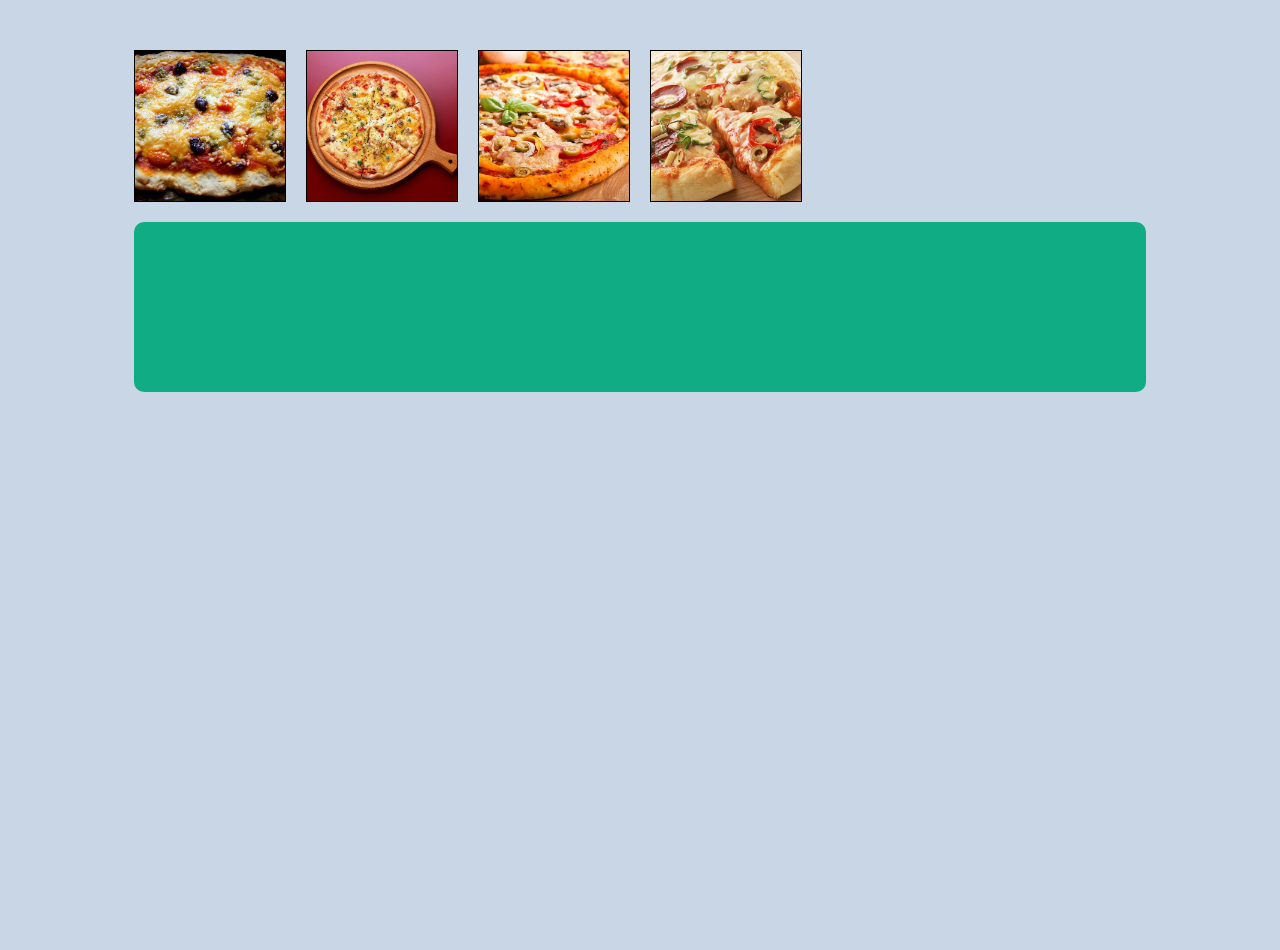
<file: drag/index.html>
<!DOCTYPE html>
<html lang="en">

<head>
  <meta charset="UTF-8">
  <meta name="viewport" content="width=device-width, initial-scale=1.0">
  <meta http-equiv="X-UA-Compatible" content="ie=edge">
  <title>Drag</title>
  <link rel="stylesheet" href="../common.css">
  <link rel="stylesheet" href="./main.css">
</head>

<body>

  <div class="wrap">
    <div class="images">
      <ul class="images__list">
        <li class="images__item" draggable="true">
          <img src="../img/1.jpeg" alt="" class="images__pic">
        </li>
        <li class="images__item" draggable="true">
          <img src="../img/2.jpeg" alt="" class="images__pic">
        </li>
        <li class="images__item" draggable="true">
          <img src="../img/3.jpeg" alt="" class="images__pic">
        </li>
        <li class="images__item" draggable="true">
          <img src="../img/4.jpeg" alt="" class="images__pic">
        </li>
      </ul>
    </div>
    <div class="dropzone">
      <ul class="drop-list">
      </ul>
    </div>
  </div>

  <script src="./drag.js"></script>
</body>
</html>
</file>
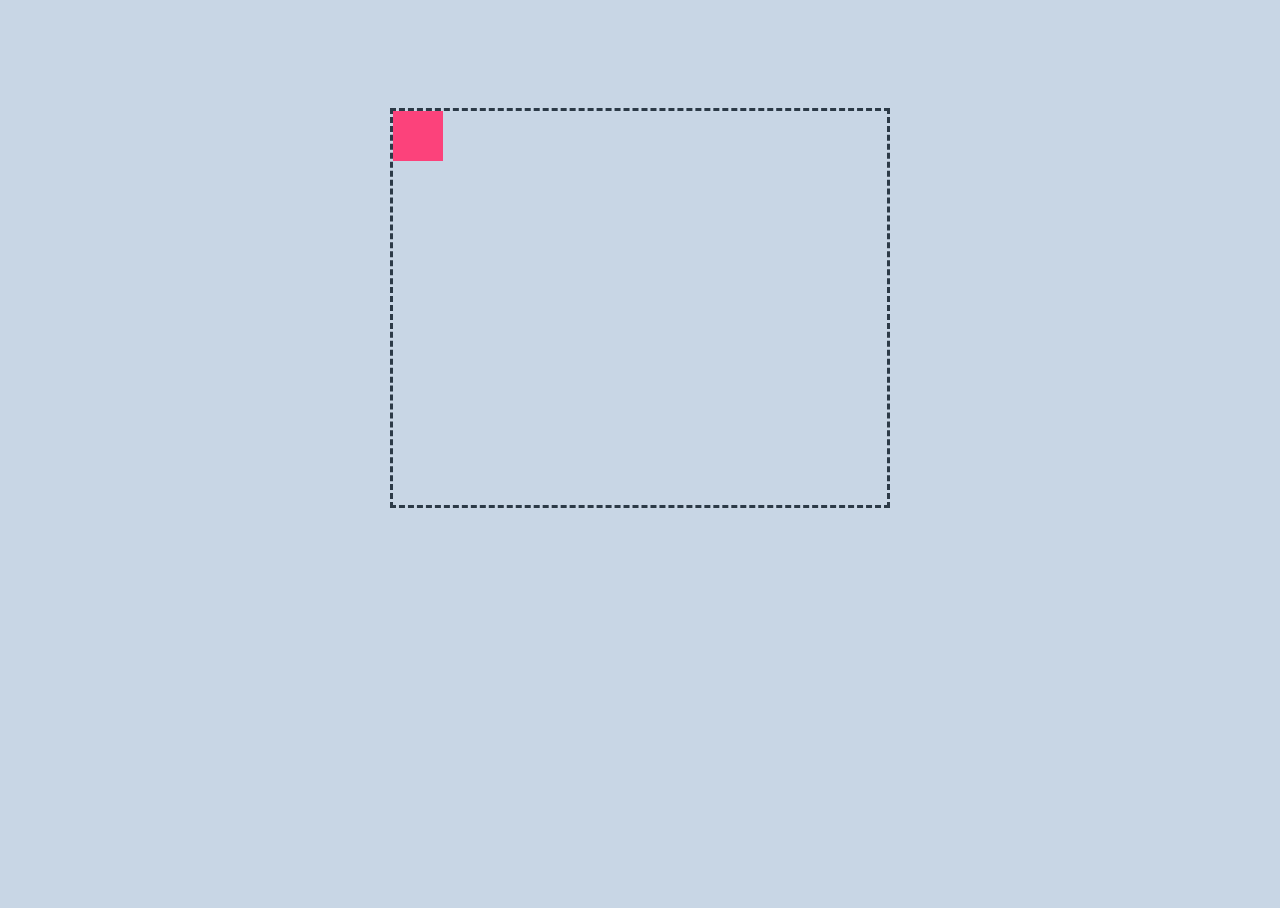
<file: mousemove/index.html>
<!DOCTYPE html>
<html lang="en">
<head>
  <meta charset="UTF-8">
  <meta name="viewport" content="width=device-width, initial-scale=1.0">
  <meta http-equiv="X-UA-Compatible" content="ie=edge">
  <title>Mousemove</title>
  <link rel="stylesheet" href="../main.css">
</head>
<body>
  <div id="wrap">
    <div id="block"></div>
  </div>
  <script src="./mouseover.js"></script>
</body>
</html>
</file>
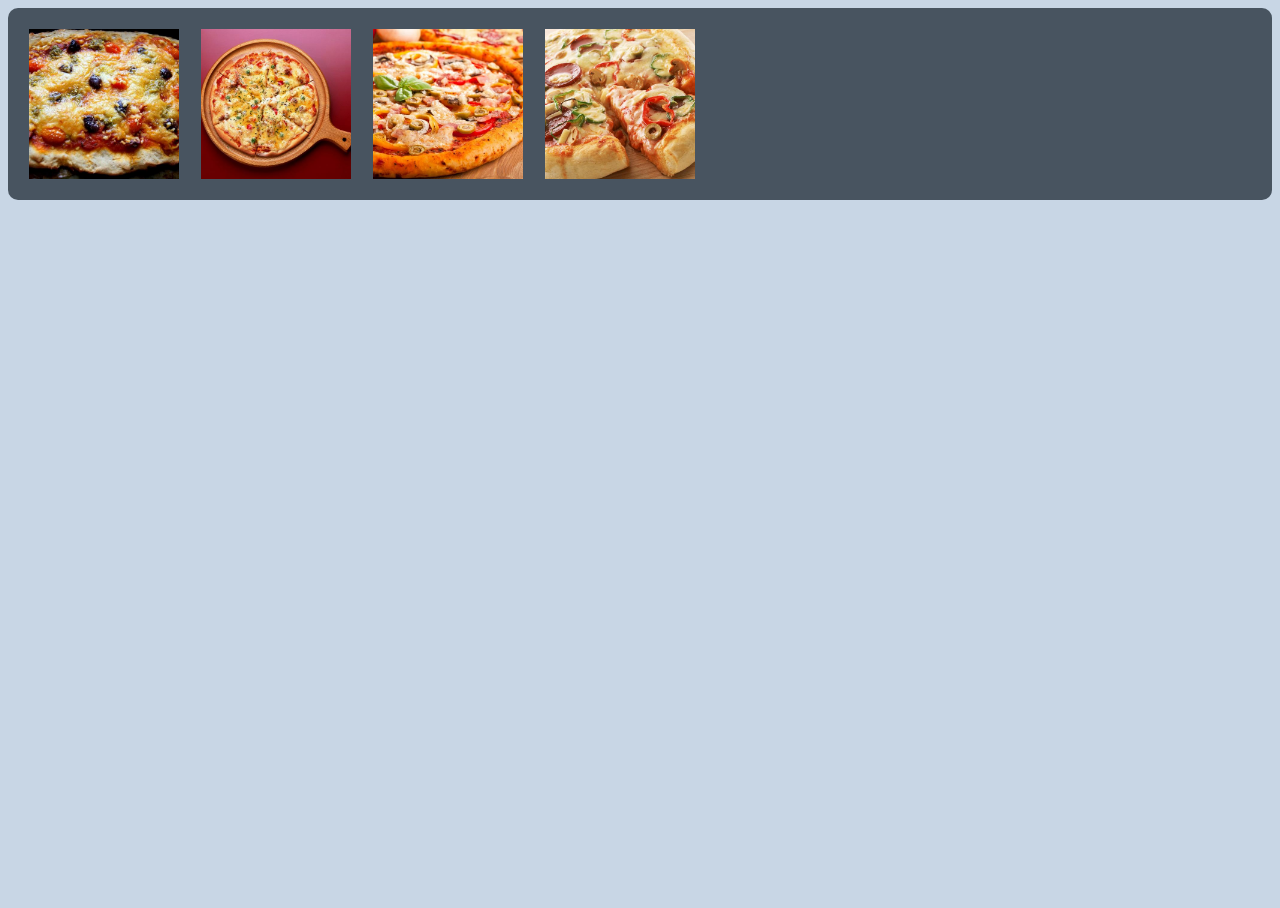
<file: sortable/index.html>
<!DOCTYPE html>
<html lang="en">

<head>
  <meta charset="UTF-8">
  <meta name="viewport" content="width=device-width, initial-scale=1.0">
  <meta http-equiv="X-UA-Compatible" content="ie=edge">
  <title>Sortable</title>
  <link rel="stylesheet" href="../common.css">
  <link rel="stylesheet" href="./main.css">
</head>

<body>
  <div class="wrap wrap--sortable">
    <div class="sortable">
      <ul class="sortable__list">
        <li class="sortable__item">
          <img src="../img/1.jpeg" alt="" class="sortable__pic">
        </li>
        <li class="sortable__item">
          <img src="../img/2.jpeg" alt="" class="sortable__pic">
        </li>
        <li class="sortable__item">
          <img src="../img/3.jpeg" alt="" class="sortable__pic">
        </li>
        <li class="sortable__item">
          <img src="../img/4.jpeg" alt="" class="sortable__pic">
        </li>
      </ul>
    </div>
  </div>
  <script src="./sort.js"></script>
</body>
</html>
</file>
<file: common.css>
body, html {
  height: 100%;
}

body {
  text-align: center;
  background: #c8d6e5;
  font-family: 'Segoe UI', Tahoma, Geneva, Verdana, sans-serif;
}

ul {
  list-style: none;
  padding: 0;
  margin: 0;
}
</file>
<file: drag/main.css>
.wrap {
  text-align: left;
  margin: 50px 10%;
}

.images {
  min-height: 150px;
  margin-bottom: 20px;
}

.images__list {
  display: flex;
}

.images__item {
  border: 1px solid black;
  width: 150px;
  height: 150px;
  margin-right: 20px;
}

.images__pic {
  max-width: 100%;
  max-height: 100%;
  pointer-events: none;
}

.dropzone {
  flex: 1;
  padding: 10px;
  background: #10ac84;
  border-radius: 10px;
  min-height: 150px;
  transition: .3s;
}

.active {
  background: #ff9f43;
}

.drop-list__item {
  display: inline-block;
  width: 150px;
  height: 150px;
  margin-right: 20px;
  border: 1px dashed transparent;
}

.drop-list__img {
  display: block;
  max-width: 100%;
  max-height: 100%;
}
</file>
<file: main.css>
body, html {
  height: 100%;
}

body {
  text-align: center;
  background: #c8d6e5;
  font-family: 'Segoe UI', Tahoma, Geneva, Verdana, sans-serif;
}

#wrap {
	width: 500px;
	height: 400px;
	border: 3px dashed #2C3A47;
  display: inline-block;
  position: relative;
  box-sizing: border-box;
  text-align: left;
  margin-top: 100px;
}

#block {
	width: 50px;
	height: 50px;
	background: #FC427B;
  position: absolute;
  top: 0;
  left: 0;
  z-index: 1;
}

#block:hover {
  cursor: move;
}

ul {
  list-style: none;
  padding: 0;
  margin: 0;
}

/* drag images */

.wrap {
  text-align: left;
  margin: 50px 10%;
}

.images {
  min-height: 150px;
  margin-bottom: 20px;
}

.images__list {
  display: flex;
}

.images__item {
  border: 1px solid black;
  width: 150px;
  height: 150px;
  margin-right: 20px;
}

.images__pic {
  max-width: 100%;
  max-height: 100%;
}

.dropzone {
  flex: 1;
  padding: 10px;
  background: #10ac84;
  border-radius: 10px;
  min-height: 150px;
  transition: .3s;
}

.active {
  background: #ff9f43;
}

.drop-list__item {
  display: inline-block;
  width: 150px;
  height: 150px;
  margin-right: 20px;
  border: 1px dashed transparent;
}

.drop-list__img {
  display: block;
  max-width: 100%;
  max-height: 100%;
}

/* sortable */
.sortable {
  background: #485460;
  min-height: 150px;
  border-radius: 10px;
  position: relative;
  overflow: hidden;
}

.sortable__list {
  display: flex;
  padding: 20px;
}

.sortable__item {
  width: 150px;
  height: 150px;
  margin-left: 20px;
  border: 1px dashed transparent;
}


.sortable__item:first-child {
  margin-left: 0;
}

.hidden {
  opacity: 0;
  margin-right: -170px;
}

.sortable__pic {
  max-width: 100%;
  max-height: 100%;;
  display: block;
}

.placeholder {
  width: 150px;
  height: 150px;
  border-color: #00d8d6;
  border-radius: 5px;
}
</file>
<file: sortable/main.css>
.sortable {
  background: #485460;
  min-height: 150px;
  border-radius: 10px;
  position: relative;
  overflow: hidden;
}

.sortable__list {
  display: flex;
  padding: 20px;
}

.sortable__item {
  width: 150px;
  height: 150px;
  margin-left: 20px;
  border: 1px dashed transparent;
}

.sortable__item:first-child {
  margin-left: 0;
}

.sortable__pic {
  max-width: 100%;
  max-height: 100%;;
  display: block;
}

.placeholder {
  width: 150px;
  height: 150px;
  border-color: #00d8d6;
  border-radius: 5px;
}

.hidden {
  opacity: 0;
  margin-right: -172px;
}
</file>
